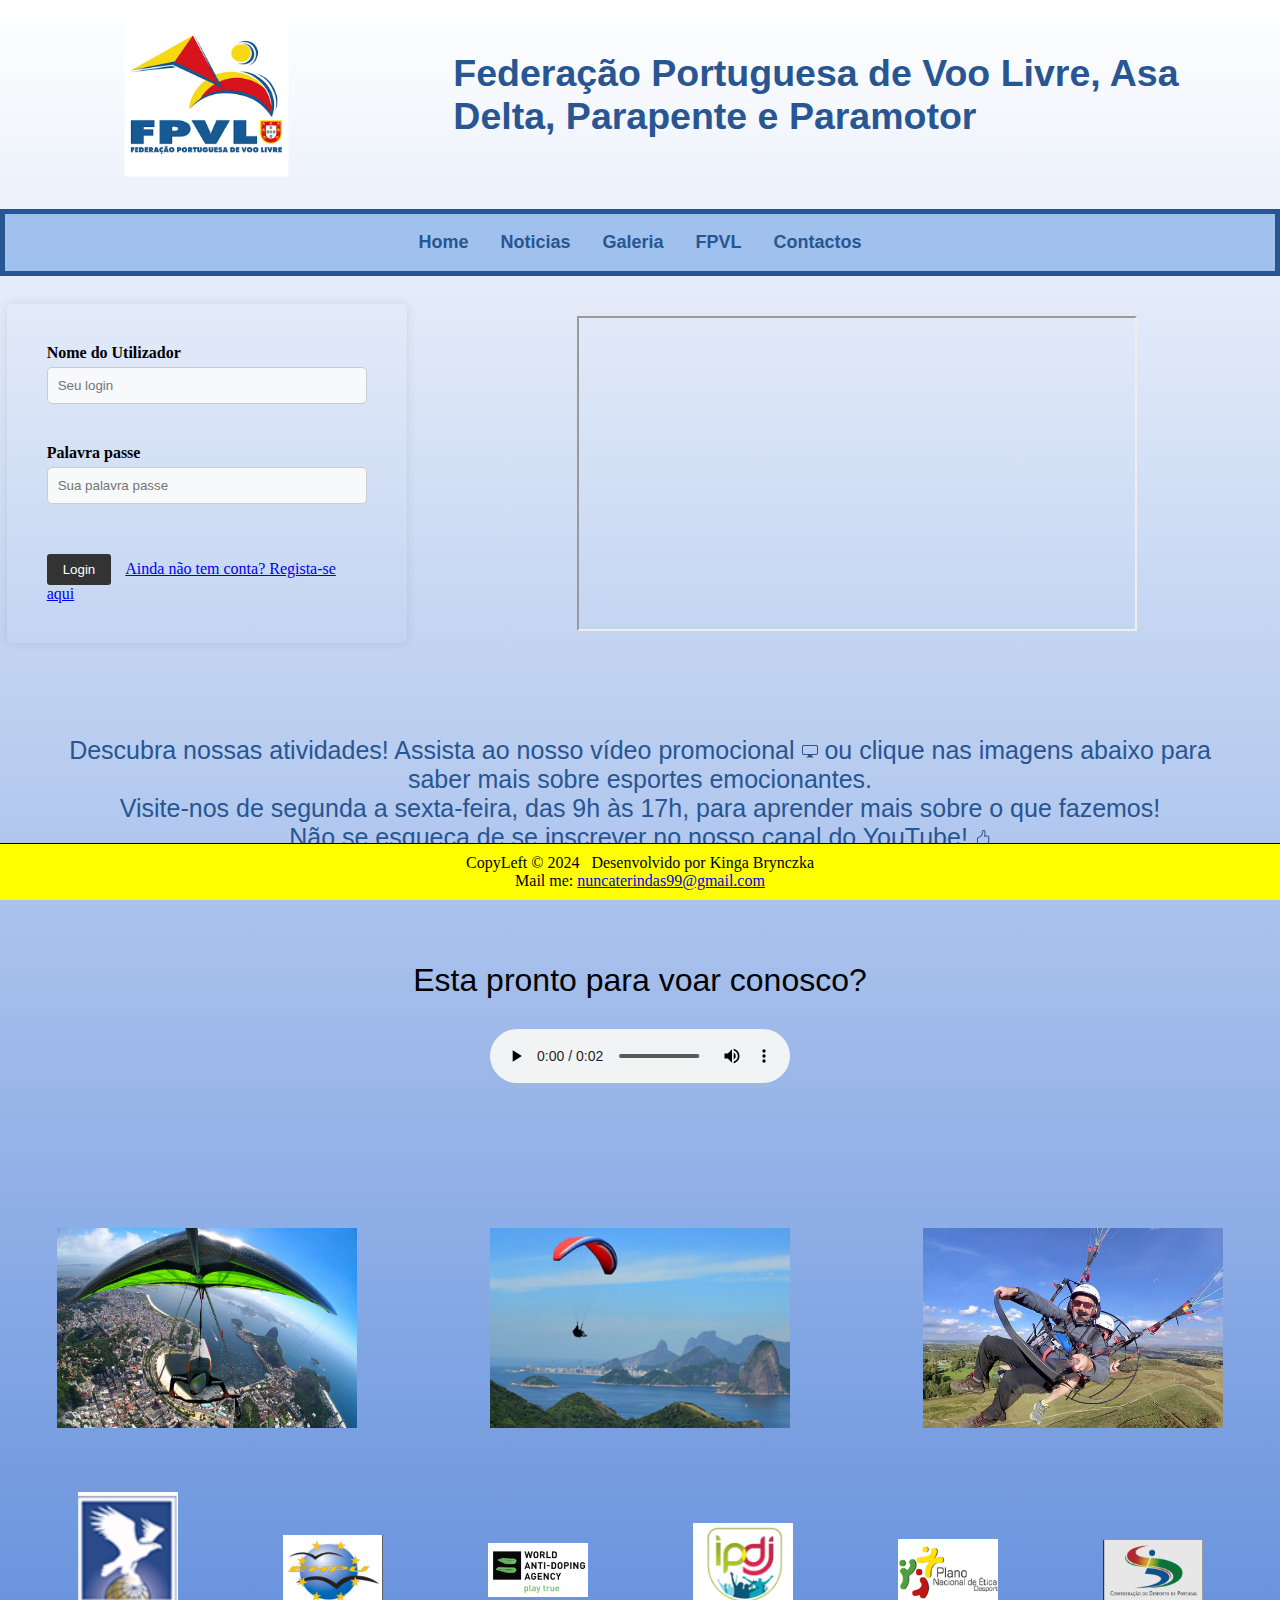
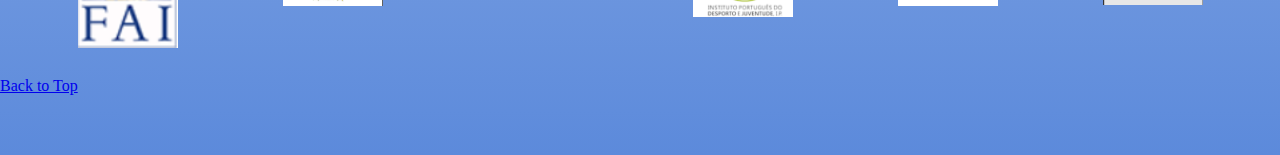
<file: index.html>
<!DOCTYPE html>
<html lang="pt">
<head>
    <meta charset="UTF-8">
    <meta name="description" content="Federação Portuguesa de Voo Livre, Asa Delta, Parapente e Paramotor em Portugal.">
    <meta name="keywords" content="Voo Livre, Asa Delta, Parapente, Paramotor, Portugal, Esportes Aéreos">
    <meta name="author" content="Kinga Brynczka">
    <meta name="viewport" content="width=device-width, initial-scale=1.0">

    <title>Federação Portuguesa de Voo Livre, Asa Delta, Parapente e Paramotor</title>
    <!-- Estilos CSS -->
    <link rel="stylesheet" href="styles.css">
    <!-- Ícone do site -->
    <link rel="icon" href="imgs/favicon.png" sizes="16x16" type="image/x-icon">

        <!-- Meta tags para o Facebook -->
        <meta property="og:title" content="Federação Portuguesa de Voo Livre, Asa Delta, Parapente e Paramotor">
        <meta property="og:type" content="website">
        <meta property="og:url" content="http://www.fpvl.pt/">
        <meta property="og:image" content="https://www.facebook.com/photo/?fbid=131464063270591&set=a.131464059937258">
    
        <!-- Meta tags para o Twitter -->
        <meta name="twitter:title" content="Federação Portuguesa de Voo Livre, Asa Delta, Parapente e Paramotor">
        <meta name="twitter:description" content="Federação Portuguesa de Voo Livre, Asa Delta, Parapente e Paramotor em Portugal.">
        <meta name="twitter:image" content="http://www.fpvl.pt/">
        <meta name="twitter:card" content="summary_large_image">


</head>
<body>
    <div class="grid-container">
        <div class="grid-item logo">
            <img src="imgs/logo_federacao.png" alt="Logo da Federação">
        </div>
        <div class="grid-item titulo">
            <h2>Federação Portuguesa de Voo Livre, Asa Delta, Parapente e Paramotor</h2>
        </div>
        <nav>
            <ul>
                <li><a href="index.html">Home</a></li>
                <li><a href="noticias.html">Noticias</a></li>
                <li><a href="galeria.html">Galeria</a></li>
                <li><a href="fpvl.html">FPVL</a></li>
                <li><a href="contactos.html">Contactos</a></li>
            </ul>
        </nav>

        <div class="login-form">
            <div class="form-group">
                <label for="username">Nome do Utilizador</label>
                <input type="text" id="username" name="username" placeholder="Seu login">
            </div>
            <div class="form-group">
                <label for="password">Palavra passe</label>
                <input type="password" id="password" name="password" placeholder="Sua palavra passe">
            </div>
            <div class="form-group">
                <button type="submit" class="btn">Login</button>
                <a href="registro.html" style="margin-left: 10px" class="register-link">Ainda não tem conta? Regista-se aqui</a>
  
            </div>
        </div>


        <!-- Video in 2 columns -->
        <div class="grid-item iframe-container">
            <iframe width="560" height="315" src="https://www.youtube.com/embed/IuSRbeQ8ZBU?si=Or08dIufXW8g2Y3f" title="YouTube video player" allow="accelerometer; autoplay; clipboard-write; encrypted-media; gyroscope; picture-in-picture; web-share" referrerpolicy="strict-origin-when-cross-origin" allowfullscreen>
                O seu browser nao suporta iFrames!
            </iframe>
        </div>

        <!-- Text in 1 column -->
        <div class="grid-item descricao">
            <p>Descubra nossas atividades! Assista ao nosso vídeo promocional 
                <svg xmlns="http://www.w3.org/2000/svg" width="16" height="16" fill="currentColor" class="bi bi-display" viewBox="0 0 16 16"> 
                    <path d="M0 4s0-2 2-2h12s2 0 2 2v6s0 2-2 2h-4q0 1 .25 1.5H11a.5.5 0 0 1 0 1H5a.5.5 0 0 1 0-1h.75Q6 13 6 12H2s-2 0-2-2zm1.398-.855a.76.76 0 0 0-.254.302A1.5 1.5 0 0 0 1 4.01V10c0 .325.078.502.145.602q.105.156.302.254a1.5 1.5 0 0 0 .538.143L2.01 11H14c.325 0 .502-.078.602-.145a.76.76 0 0 0 .254-.302 1.5 1.5 0 0 0 .143-.538L15 9.99V4c0-.325-.078-.502-.145-.602a.76.76 0 0 0-.302-.254A1.5 1.5 0 0 0 13.99 3H2c-.325 0-.502.078-.602.145"/>
                </svg>
            ou clique nas imagens abaixo para saber mais sobre esportes emocionantes.<br>
            Visite-nos de segunda a sexta-feira, das 9h às 17h, para aprender mais sobre o que fazemos!
            <br>Não se esqueça de se inscrever no nosso canal do YouTube!
            <svg xmlns="http://www.w3.org/2000/svg" width="16" height="16" fill="currentColor" class="bi bi-hand-thumbs-up" viewBox="0 0 16 16">
                <path d="M8.864.046C7.908-.193 7.02.53 6.956 1.466c-.072 1.051-.23 2.016-.428 2.59-.125.36-.479 1.013-1.04 1.639-.557.623-1.282 1.178-2.131 1.41C2.685 7.288 2 7.87 2 8.72v4.001c0 .845.682 1.464 1.448 1.545 1.07.114 1.564.415 2.068.723l.048.03c.272.165.578.348.97.484.397.136.861.217 1.466.217h3.5c.937 0 1.599-.477 1.934-1.064a1.86 1.86 0 0 0 .254-.912c0-.152-.023-.312-.077-.464.201-.263.38-.578.488-.901.11-.33.172-.762.004-1.149.069-.13.12-.269.159-.403.077-.27.113-.568.113-.857 0-.288-.036-.585-.113-.856a2 2 0 0 0-.138-.362 1.9 1.9 0 0 0 .234-1.734c-.206-.592-.682-1.1-1.2-1.272-.847-.282-1.803-.276-2.516-.211a10 10 0 0 0-.443.05 9.4 9.4 0 0 0-.062-4.509A1.38 1.38 0 0 0 9.125.111zM11.5 14.721H8c-.51 0-.863-.069-1.14-.164-.281-.097-.506-.228-.776-.393l-.04-.024c-.555-.339-1.198-.731-2.49-.868-.333-.036-.554-.29-.554-.55V8.72c0-.254.226-.543.62-.65 1.095-.3 1.977-.996 2.614-1.708.635-.71 1.064-1.475 1.238-1.978.243-.7.407-1.768.482-2.85.025-.362.36-.594.667-.518l.262.066c.16.04.258.143.288.255a8.34 8.34 0 0 1-.145 4.725.5.5 0 0 0 .595.644l.003-.001.014-.003.058-.014a9 9 0 0 1 1.036-.157c.663-.06 1.457-.054 2.11.164.175.058.45.3.57.65.107.308.087.67-.266 1.022l-.353.353.353.354c.043.043.105.141.154.315.048.167.075.37.075.581 0 .212-.027.414-.075.582-.05.174-.111.272-.154.315l-.353.353.353.354c.047.047.109.177.005.488a2.2 2.2 0 0 1-.505.805l-.353.353.353.354c.006.005.041.05.041.17a.9.9 0 0 1-.121.416c-.165.288-.503.56-1.066.56z"/>
            </svg>
            </p> 
        </div>

        <div class="pergunta">
            <p>Esta pronto para voar conosco?</p>
        </div>

        <div class="audio-container">
            <audio controls>
                <source src="audio/ronaldo-siu.mp3" type="audio/mpeg">
                Your browser does not support the audio element.
            </audio>
        </div>


        <!-- 3 Images each in its column -->
        <div class="grid-item">
            <a href="asa.html">
                <img src="imgs/asa_delta.png" alt="Imagem 2">
            </a>
        </div>
        <div class="grid-item">
            <a href="asa.html">
                <img src="imgs/parapente.png" alt="Imagem 3">
            </a>
        </div>
        <div class="grid-item">
            <a href="asa.html">
                <img src="imgs/paramotor.png" alt="Imagem 4">
            </a>
        </div>
    </div>



    <div class="logo-container">
        <a href="https://www.fai.org/" target="_blank">
            <img src="imgs/fai-logo.png" alt="Organization 1">
        </a>
        <a href="http://www.ehpu.org/" target="_blank">
            <img src="imgs/EHPU_logo.png" alt="Organization 2">
        </a>
        <a href="https://www.wada-ama.org/en" target="_blank">
            <img src="imgs/WADA_logo.png" alt="Organization 3">
        </a>
        <a href="https://ipdj.gov.pt/" target="_blank">
            <img src="imgs/ipdj-logo.png" alt="Organization 4">
        </a>
        <img src="imgs/PNED_logo.png" alt="Organization 5">
        <img src="imgs/CDP_logo.png" alt="Organization 6">
    </div>

    <a href="#" class="back-to-top">Back to Top</a>


    <footer id="art_footer">
        CopyLeft &copy; 2024 &nbsp; Desenvolvido por Kinga Brynczka <br>
        Mail me: <a href="mailto:nuncaterindas99@gmail.com">nuncaterindas99@gmail.com</a>
    </footer>



</body>
</html>
</file>
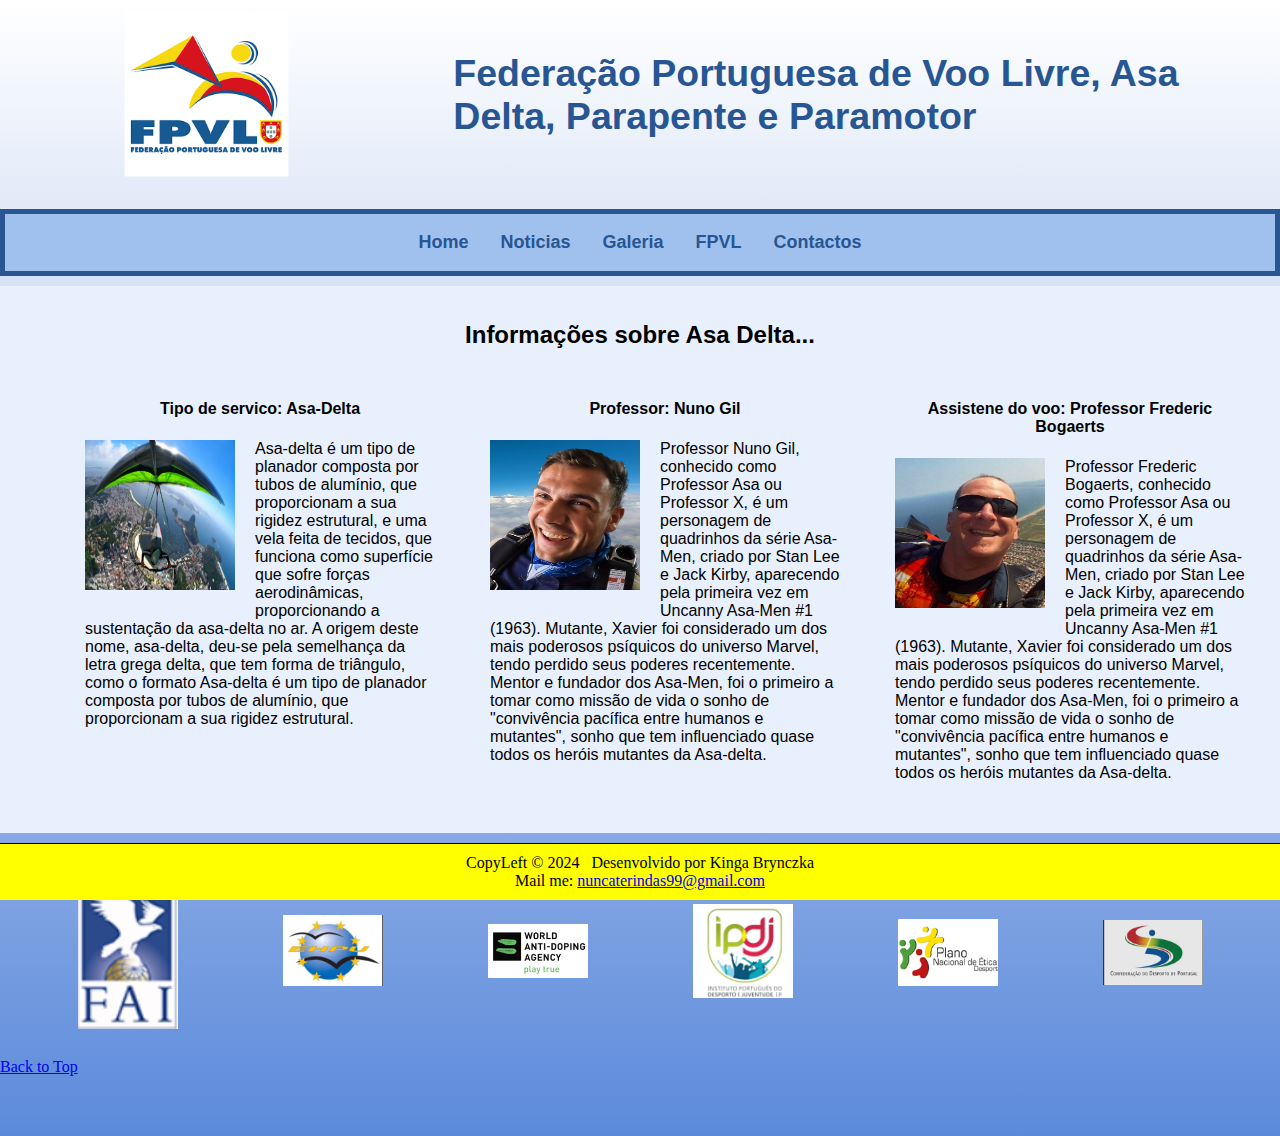
<file: asa.html>
<!DOCTYPE html>
<html lang="pt">
<head>
    <meta charset="UTF-8">
    <meta name="description" content="Federação Portuguesa de Voo Livre, Asa Delta, Parapente e Paramotor em Portugal.">
    <meta name="keywords" content="Voo Livre, Asa Delta, Parapente, Paramotor, Portugal, Esportes Aéreos">
    <meta name="author" content="Kinga Brynczka">
    <meta name="viewport" content="width=device-width, initial-scale=1.0">
    <title>Federação Portuguesa de Voo Livre, Asa Delta, Parapente e Paramotor</title>
    <!-- Estilos CSS -->
    <link rel="stylesheet" href="styles.css">
    <!-- Ícone do site -->
    <link rel="icon" href="imgs/favicon.png" sizes="16x16" type="image/x-icon">

        <!-- Meta tags para o Facebook -->
        <meta property="og:title" content="Federação Portuguesa de Voo Livre, Asa Delta, Parapente e Paramotor">
        <meta property="og:type" content="website">
        <meta property="og:url" content="URL do seu site">
        <meta property="og:image" content="URL da imagem do seu site">
    
        <!-- Meta tags para o Twitter -->
        <meta name="twitter:title" content="Federação Portuguesa de Voo Livre, Asa Delta, Parapente e Paramotor">
        <meta name="twitter:description" content="Federação Portuguesa de Voo Livre, Asa Delta, Parapente e Paramotor em Portugal.">
        <meta name="twitter:image" content="URL da imagem do seu site">
        <meta name="twitter:card" content="summary_large_image">


</head>
<body>
    <div class="grid-container">
        <div class="grid-item logo">
            <img src="imgs/logo_federacao.png" alt="Logo da Federação">
        </div>
        <div class="grid-item titulo">
            <h2>Federação Portuguesa de Voo Livre, Asa Delta, Parapente e Paramotor</h2>
        </div>
        <nav>
            <ul>
                <li><a href="index.html">Home</a></li>
                <li><a href="noticias.html">Noticias</a></li>
                <li><a href="galeria.html">Galeria</a></li>
                <li><a href="fpvl.html">FPVL</a></li>
                <li><a href="contactos.html">Contactos</a></li>
            </ul>
        </nav>
    </div>

    <section class="voo-asa">  
        <div class="asa-container">
            <h2>Informações sobre Asa Delta...</h2>
            <div class="asa-delta-wrapper">
                <div class="informacao-asa">
                    <div class="asa-voo">
                        <h4>Tipo de servico: Asa-Delta</h4>
                        <img src="imgs/asa_delta.png" alt="Imagem 2">
                        <p>Asa-delta é um tipo de planador composta por tubos de alumínio, que proporcionam a sua rigidez estrutural, e uma vela feita de tecidos, que funciona como superfície que sofre forças aerodinâmicas, proporcionando a sustentação da asa-delta no ar. A origem deste nome, asa-delta, deu-se pela semelhança da letra grega delta, que tem forma de triângulo, como o formato Asa-delta é um tipo de planador composta por tubos de alumínio, que proporcionam a sua rigidez estrutural.</p>
                    </div>
                </div>
                <div class="informacao-professor-asa">
                    <div class="asa-voo">
                        <h4>Professor: Nuno Gil</h4>
                        <img src="imgs/asa-professor.png" alt="Imagem 2">
                        <p>Professor Nuno Gil, conhecido como Professor Asa ou Professor X, é um personagem de quadrinhos da série Asa-Men, criado por Stan Lee e Jack Kirby, aparecendo pela primeira vez em Uncanny Asa-Men #1 (1963). Mutante, Xavier foi considerado um dos mais poderosos psíquicos do universo Marvel, tendo perdido seus poderes recentemente. Mentor e fundador dos Asa-Men, foi o primeiro a tomar como missão de vida o sonho de "convivência pacífica entre humanos e mutantes", sonho que tem influenciado quase todos os heróis mutantes da Asa-delta.</p>
                    </div>
                </div>
                <div class="informacao-assistente-asa">
                    <div class="asa-voo">
                        <h4>Assistene do voo: Professor Frederic Bogaerts</h4>
                        <img src="imgs/asa-assistente.png" alt="Imagem 2">
                        <p>Professor Frederic Bogaerts, conhecido como Professor Asa ou Professor X, é um personagem de quadrinhos da série Asa-Men, criado por Stan Lee e Jack Kirby, aparecendo pela primeira vez em Uncanny Asa-Men #1 (1963). Mutante, Xavier foi considerado um dos mais poderosos psíquicos do universo Marvel, tendo perdido seus poderes recentemente. Mentor e fundador dos Asa-Men, foi o primeiro a tomar como missão de vida o sonho de "convivência pacífica entre humanos e mutantes", sonho que tem influenciado quase todos os heróis mutantes da Asa-delta.</p>
                    </div>
               </div>
            </div>
        </div>
    </section>


    <div class="logo-container">
        <a href="https://www.fai.org/" target="_blank">
            <img src="imgs/fai-logo.png" alt="Organization 1">
        </a>
        <a href="http://www.ehpu.org/" target="_blank">
            <img src="imgs/EHPU_logo.png" alt="Organization 2">
        </a>
        <a href="https://www.wada-ama.org/en" target="_blank">
            <img src="imgs/WADA_logo.png" alt="Organization 3">
        </a>
        <a href="https://ipdj.gov.pt/" target="_blank">
            <img src="imgs/ipdj-logo.png" alt="Organization 4">
        </a>
        <img src="imgs/PNED_logo.png" alt="Organization 5">
        <img src="imgs/CDP_logo.png" alt="Organization 6">
    </div>

    <a href="#" class="back-to-top">Back to Top</a>


    <footer id="art_footer">
        CopyLeft &copy; 2024 &nbsp; Desenvolvido por Kinga Brynczka <br>
        Mail me: <a href="mailto:nuncaterindas99@gmail.com">nuncaterindas99@gmail.com</a>
    </footer>



</body>
</html>
</file>
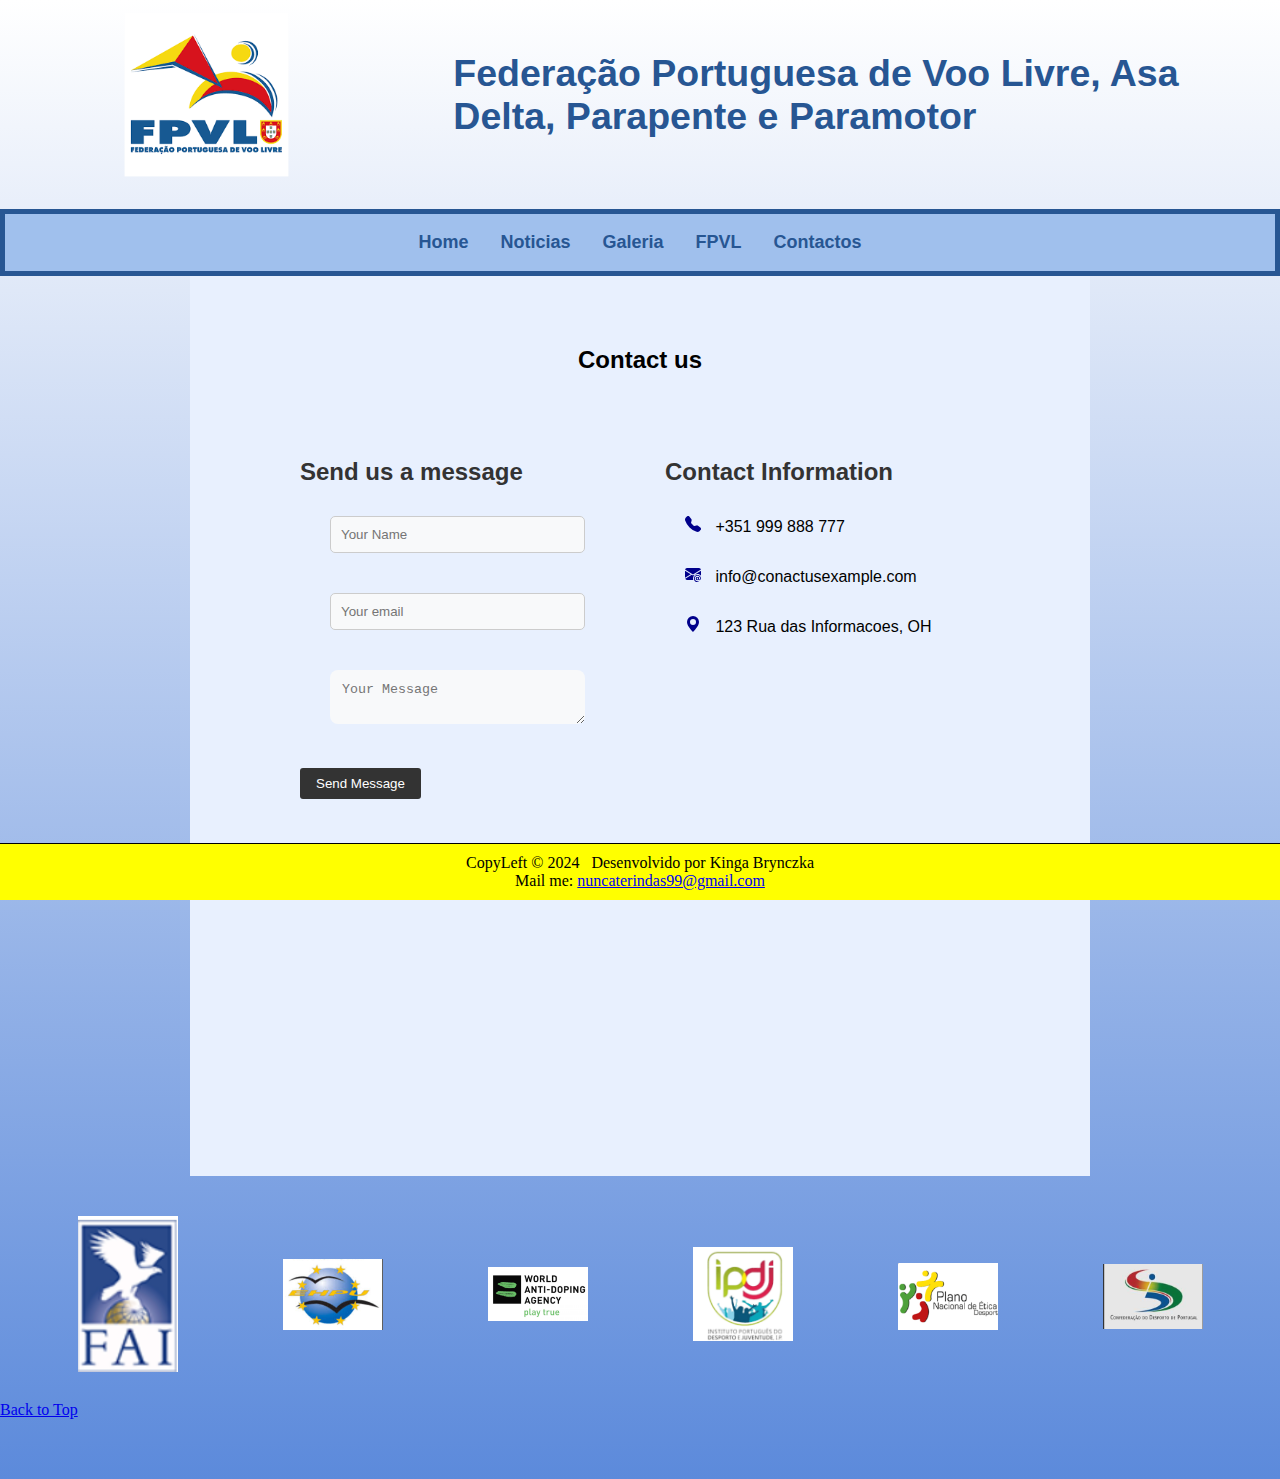
<file: contactos.html>
<!DOCTYPE html>
<html lang="pt">
<head>
    <meta charset="UTF-8">
    <meta name="description" content="Federação Portuguesa de Voo Livre, Asa Delta, Parapente e Paramotor em Portugal.">
    <meta name="keywords" content="Voo Livre, Asa Delta, Parapente, Paramotor, Portugal, Esportes Aéreos">
    <meta name="author" content="Kinga Brynczka">
    <meta name="viewport" content="width=device-width, initial-scale=1.0">

    <title>Federação Portuguesa de Voo Livre, Asa Delta, Parapente e Paramotor</title>
    <!-- Estilos CSS -->
    <link rel="stylesheet" href="styles.css">
    <!-- Ícone do site -->
    <link rel="icon" href="imgs/favicon.png" sizes="16x16" type="image/x-icon">

        <!-- Meta tags para o Facebook -->
        <meta property="og:title" content="Federação Portuguesa de Voo Livre, Asa Delta, Parapente e Paramotor">
        <meta property="og:type" content="website">
        <meta property="og:url" content="http://www.fpvl.pt/">
        <meta property="og:image" content="https://www.facebook.com/photo/?fbid=131464063270591&set=a.131464059937258">
    
        <!-- Meta tags para o Twitter -->
        <meta name="twitter:title" content="Federação Portuguesa de Voo Livre, Asa Delta, Parapente e Paramotor">
        <meta name="twitter:description" content="Federação Portuguesa de Voo Livre, Asa Delta, Parapente e Paramotor em Portugal.">
        <meta name="twitter:image" content="http://www.fpvl.pt/">
        <meta name="twitter:card" content="summary_large_image">


</head>
<body>
    <div class="grid-container">
        <div class="grid-item logo">
            <img src="imgs/logo_federacao.png" alt="Logo da Federação">
        </div>
        <div class="grid-item titulo">
            <h2>Federação Portuguesa de Voo Livre, Asa Delta, Parapente e Paramotor</h2>
        </div>
        <nav>
            <ul>
                <li><a href="index.html">Home</a></li>
                <li><a href="noticias.html">Noticias</a></li>
                <li><a href="galeria.html">Galeria</a></li>
                <li><a href="fpvl.html">FPVL</a></li>
                <li><a href="contactos.html">Contactos</a></li>
            </ul>
        </nav>
    </div>

    <section class="contact">
        <div class="contact_container">
            <h2>Contact us</h2>
            <div class="contact-wrapper">
                <div class="contact-form">
                    <h3>Send us a message</h3>
                    <form>
                        <div class="form-group">
                            <input type="text" name="name" placeholder="Your Name">
                        </div>
                        <div class="form-group">
                            <input type="email" name="email" placeholder="Your email">
                        </div>
                        <div class="form-group">
                            <textarea name="message" placeholder="Your Message"></textarea>
                        </div>
                        <button type="submit">Send Message</button>
                    </form>
                </div>
                <div class="contact-info">
                    <h3>Contact Information</h3>
                    <p><svg xmlns="http://www.w3.org/2000/svg" width="16" height="16" fill="currentColor" class="bi bi-telephone-fill" viewBox="0 0 16 16">
                        <path fill-rule="evenodd" d="M1.885.511a1.745 1.745 0 0 1 2.61.163L6.29 2.98c.329.423.445.974.315 1.494l-.547 2.19a.68.68 0 0 0 .178.643l2.457 2.457a.68.68 0 0 0 .644.178l2.189-.547a1.75 1.75 0 0 1 1.494.315l2.306 1.794c.829.645.905 1.87.163 2.611l-1.034 1.034c-.74.74-1.846 1.065-2.877.702a18.6 18.6 0 0 1-7.01-4.42 18.6 18.6 0 0 1-4.42-7.009c-.362-1.03-.037-2.137.703-2.877z"/>
                      </svg> +351 999 888 777</p>
                    <p><svg xmlns="http://www.w3.org/2000/svg" width="16" height="16" fill="currentColor" class="bi bi-envelope-at-fill" viewBox="0 0 16 16">
                        <path d="M2 2A2 2 0 0 0 .05 3.555L8 8.414l7.95-4.859A2 2 0 0 0 14 2zm-2 9.8V4.698l5.803 3.546zm6.761-2.97-6.57 4.026A2 2 0 0 0 2 14h6.256A4.5 4.5 0 0 1 8 12.5a4.49 4.49 0 0 1 1.606-3.446l-.367-.225L8 9.586zM16 9.671V4.697l-5.803 3.546.338.208A4.5 4.5 0 0 1 12.5 8c1.414 0 2.675.652 3.5 1.671"/>
                        <path d="M15.834 12.244c0 1.168-.577 2.025-1.587 2.025-.503 0-1.002-.228-1.12-.648h-.043c-.118.416-.543.643-1.015.643-.77 0-1.259-.542-1.259-1.434v-.529c0-.844.481-1.4 1.26-1.4.585 0 .87.333.953.63h.03v-.568h.905v2.19c0 .272.18.42.411.42.315 0 .639-.415.639-1.39v-.118c0-1.277-.95-2.326-2.484-2.326h-.04c-1.582 0-2.64 1.067-2.64 2.724v.157c0 1.867 1.237 2.654 2.57 2.654h.045c.507 0 .935-.07 1.18-.18v.731c-.219.1-.643.175-1.237.175h-.044C10.438 16 9 14.82 9 12.646v-.214C9 10.36 10.421 9 12.485 9h.035c2.12 0 3.314 1.43 3.314 3.034zm-4.04.21v.227c0 .586.227.8.581.8.31 0 .564-.17.564-.743v-.367c0-.516-.275-.708-.572-.708-.346 0-.573.245-.573.791"/>
                      </svg> info@conactusexample.com</p>
                    <p><svg xmlns="http://www.w3.org/2000/svg" width="16" height="16" fill="currentColor" class="bi bi-geo-alt-fill" viewBox="0 0 16 16">
                        <path d="M8 16s6-5.686 6-10A6 6 0 0 0 2 6c0 4.314 6 10 6 10m0-7a3 3 0 1 1 0-6 3 3 0 0 1 0 6"/>
                      </svg> 123 Rua das Informacoes, OH</p>
                      <iframe
                        class="google-map"
                        src="https://www.google.com/maps/embed?pb=!1m18!1m12!1m3!1d3153.56764662192!2d-122.41941548468128!3d37.77492927975851!2m3!1f0!2f0!3f0!3m2!1i1024!2i768!4f13.1!3m3!1m2!1s0x8085809c5a7c3b1d%3A0xa47c86e9e88e5c99!2sGolden%20Gate%20Bridge%2C%20San%20Francisco%2C%20CA%2094111%2C%20USA!5e0!3m2!1sen!2sus!4v1633721245415!5m2!1sen!2sus"
                        width="300" 
                        height="300"
                        style="border:0;"
                        allowfullscreen=""
                        loading="lazy">
                  </iframe>
                </div>
            </div>
        </div>
    </section>




    <div class="logo-container">
        <a href="https://www.fai.org/" target="_blank">
            <img src="imgs/fai-logo.png" alt="Organization 1">
        </a>
        <a href="http://www.ehpu.org/" target="_blank">
            <img src="imgs/EHPU_logo.png" alt="Organization 2">
        </a>
        <a href="https://www.wada-ama.org/en" target="_blank">
            <img src="imgs/WADA_logo.png" alt="Organization 3">
        </a>
        <a href="https://ipdj.gov.pt/" target="_blank">
            <img src="imgs/ipdj-logo.png" alt="Organization 4">
        </a>
        <img src="imgs/PNED_logo.png" alt="Organization 5">
        <img src="imgs/CDP_logo.png" alt="Organization 6">
    </div>

    <a href="#" class="back-to-top">Back to Top</a>


    <footer id="art_footer">
        CopyLeft &copy; 2024 &nbsp; Desenvolvido por Kinga Brynczka <br>
        Mail me: <a href="mailto:nuncaterindas99@gmail.com">nuncaterindas99@gmail.com</a>
    </footer>



</body>
</html>
</file>
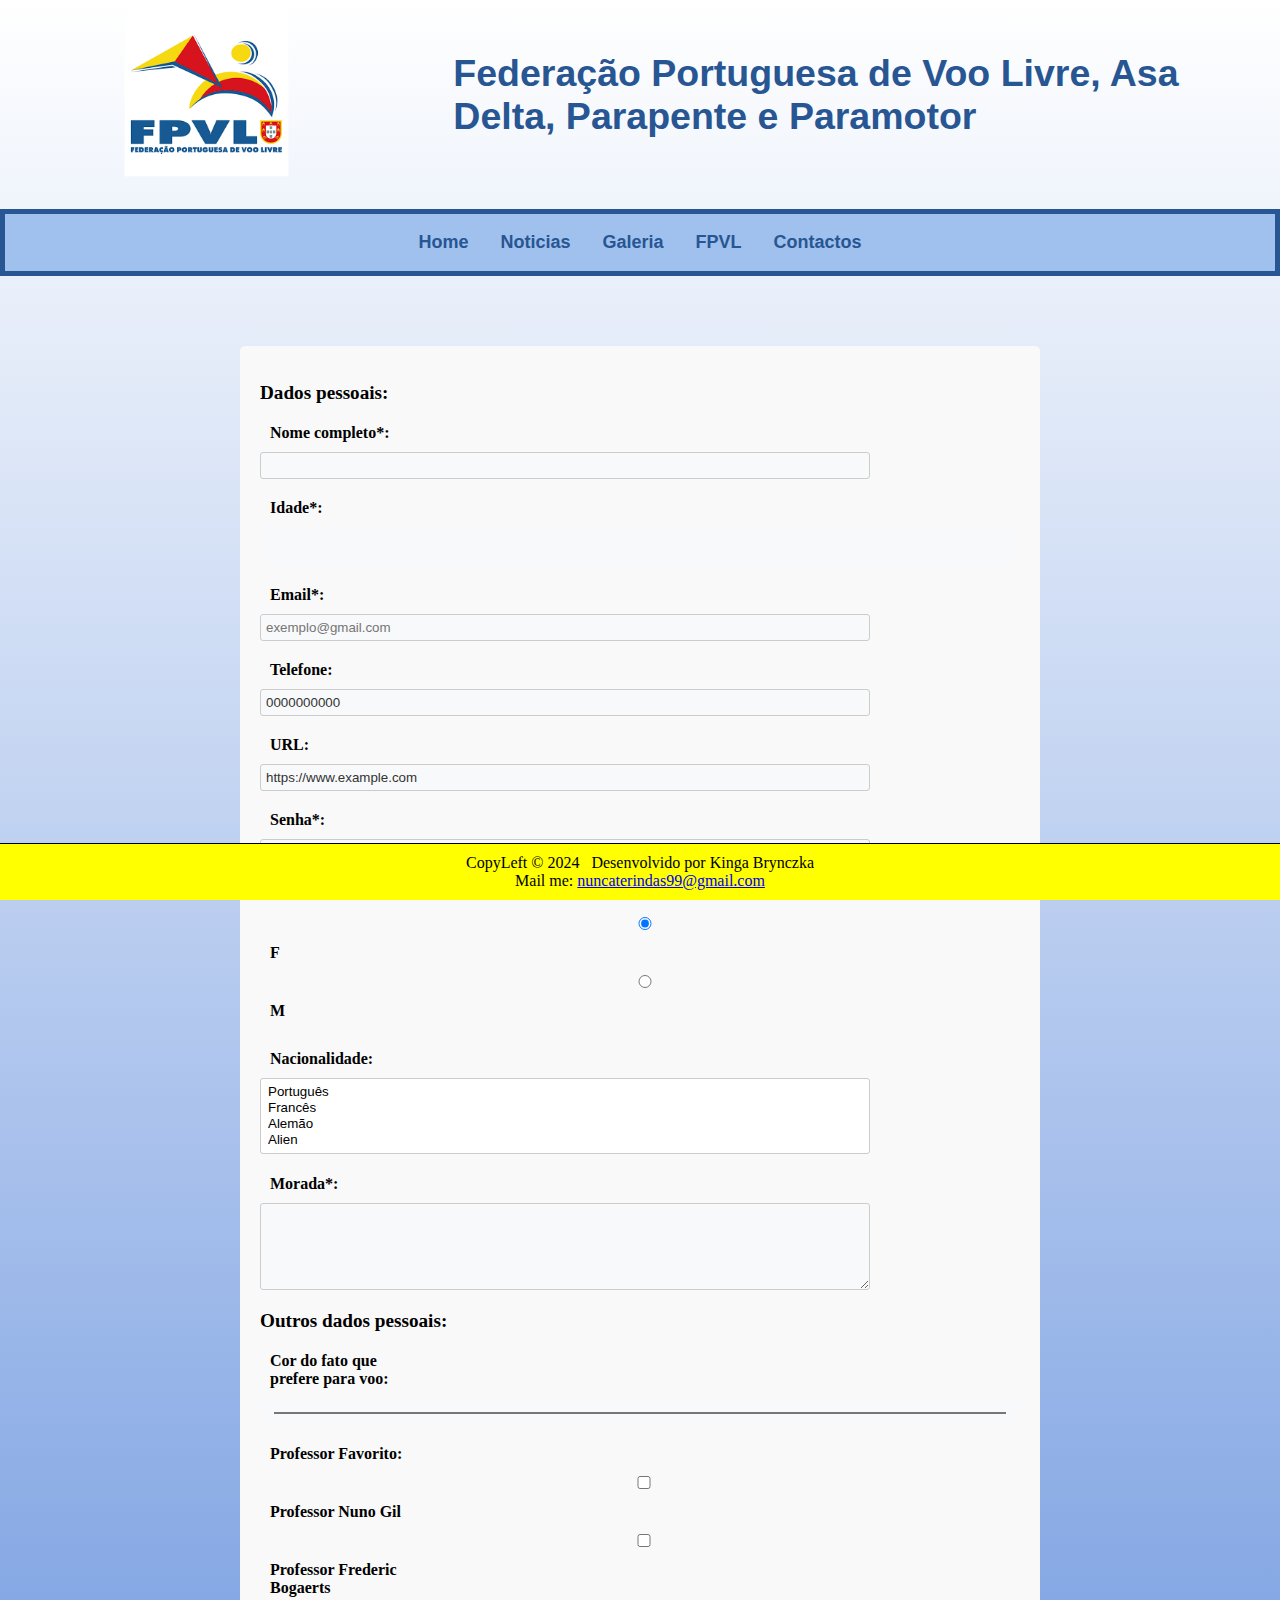
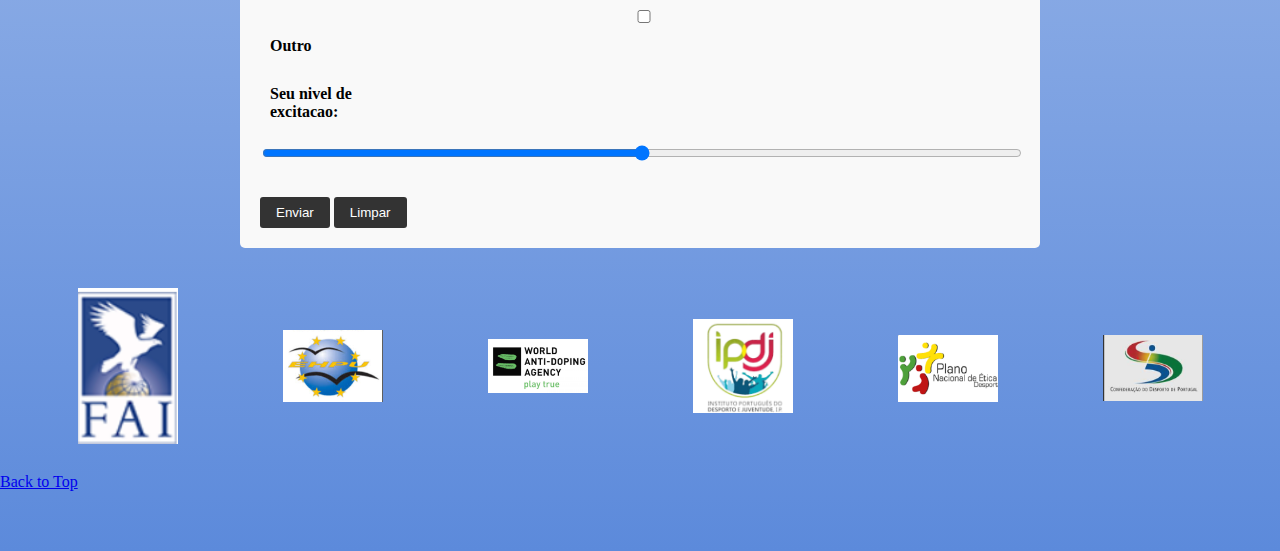
<file: fpvl.html>
<!DOCTYPE html>
<html lang="pt">
<head>
    <meta charset="UTF-8">
    <meta name="description" content="Federação Portuguesa de Voo Livre, Asa Delta, Parapente e Paramotor em Portugal.">
    <meta name="keywords" content="Voo Livre, Asa Delta, Parapente, Paramotor, Portugal, Esportes Aéreos">
    <meta name="author" content="Kinga Brynczka">
    <meta name="viewport" content="width=device-width, initial-scale=1.0">
    <title>Federação Portuguesa de Voo Livre, Asa Delta, Parapente e Paramotor</title>
    <!-- Estilos CSS -->
    <link rel="stylesheet" href="styles.css">
    <!-- Ícone do site -->
    <link rel="icon" href="imgs/favicon.png" sizes="16x16" type="image/x-icon">

    <!-- Meta tags para o Facebook -->
    <meta property="og:title" content="Federação Portuguesa de Voo Livre, Asa Delta, Parapente e Paramotor">
    <meta property="og:type" content="website">
    <meta property="og:url" content="URL do seu site">
    <meta property="og:image" content="URL da imagem do seu site">
    
    <!-- Meta tags para o Twitter -->
    <meta name="twitter:title" content="Federação Portuguesa de Voo Livre, Asa Delta, Parapente e Paramotor">
    <meta name="twitter:description" content="Federação Portuguesa de Voo Livre, Asa Delta, Parapente e Paramotor em Portugal.">
    <meta name="twitter:image" content="URL da imagem do seu site">
    <meta name="twitter:card" content="summary_large_image">
</head>
<body>
    <div class="grid-container">
        <div class="grid-item logo">
            <img src="imgs/logo_federacao.png" alt="Logo da Federação">
        </div>
        <div class="grid-item titulo">
            <h2>Federação Portuguesa de Voo Livre, Asa Delta, Parapente e Paramotor</h2>
        </div>
        <nav>
            <ul>
                <li><a href="index.html">Home</a></li>
                <li><a href="noticias.html">Noticias</a></li>
                <li><a href="galeria.html">Galeria</a></li>
                <li><a href="fpvl.html">FPVL</a></li>
                <li><a href="contactos.html">Contactos</a></li>
            </ul>
        </nav>
        <div class="formulario">
            <h2>Dados pessoais:</h2>
            <div class="linha">
                <label for="nome">Nome completo*:</label>
                <input type="text" id="nome" name="nome" required>
            </div>
            <div class="linha">
                <label for="age">Idade*:</label>
                <input type="number" id="age" name="age" required min="18" max="200">
            </div>
            <div class="linha">
                <label for="email">Email*:</label>
                <input type="email" name="email" id="email" required placeholder="exemplo@gmail.com">
            </div>
            <div class="linha">
                <label for="tel">Telefone:</label>
                <input type="tel" name="tel" id="tel" value="0000000000">
            </div>
            <div class="linha">
                <label for="url">URL:</label>
                <input type="url" name="url" id="url" value="https://www.example.com">
            </div>
            <div class="linha">
                <label for="pass">Senha*:</label>
                <input type="password" name="pass" id="pass" required>
            </div>
            <div class="linha">
                <label>Gênero:</label>
                <input id="genero_f" type="radio" name="genero" value="F" checked>
                <label for="genero_f">F</label>
                <input id="genero_m" type="radio" name="genero" value="M">
                <label for="genero_m">M</label>
            </div>
            <div class="linha">
                <label for="nacionalidade">Nacionalidade:</label>
                <select name="nacionalidade" id="nacionalidade" required multiple>
                    <option value="pt">Português</option>
                    <option value="fr">Francês</option>
                    <option value="de">Alemão</option>
                    <option value="alien">Alien</option>
                </select>
            </div>
            <div class="linha">
                <label for="morada">Morada*:</label>
                <textarea name="morada" id="morada" cols="30" rows="5" required></textarea>
            </div>
            <h2>Outros dados pessoais:</h2>
            <div class="linha">
                <label for="color">Cor do fato que prefere para voo: </label>
                <input type="color" name="color" id="color" value="#FF00EE">
            </div>
            <div class="linha">
                <label>Professor Favorito:</label>
                <input type="checkbox" id="professor_a" name="letras[]" value="Professor Nuno Gil">
                <label for="professor_a">Professor Nuno Gil</label>
                <input type="checkbox" id="professor_b" name="letras[]" value="Professor Frederic Bogaerts">
                <label for="professor_b">Professor Frederic Bogaerts</label>
                <input type="checkbox" id="professor_c" name="letras[]" value="Outro">
                <label for="professor_c">Outro</label>
            </div>
            <div class="linha">
                <label for="tempoestuda">Seu nivel de excitacao:</label>
                <input type="range" name="tempoestuda" id="tempoestuda" min="0" max="24">
            </div>
            <button type="submit">Enviar</button>
            <button type="reset">Limpar</button>
        </div>
    </div>

    <div class="logo-container">
        <a href="https://www.fai.org/" target="_blank">
            <img src="imgs/fai-logo.png" alt="Organization 1">
        </a>
        <a href="http://www.ehpu.org/" target="_blank">
            <img src="imgs/EHPU_logo.png" alt="Organization 2">
        </a>
        <a href="https://www.wada-ama.org/en" target="_blank">
            <img src="imgs/WADA_logo.png" alt="Organization 3">
        </a>
        <a href="https://ipdj.gov.pt/" target="_blank">
            <img src="imgs/ipdj-logo.png" alt="Organization 4">
        </a>
        <img src="imgs/PNED_logo.png" alt="Organization 5">
        <img src="imgs/CDP_logo.png" alt="Organization 6">
    </div>

    <a href="#" class="back-to-top">Back to Top</a>


    <footer id="art_footer">
        CopyLeft &copy; 2024 &nbsp; Desenvolvido por Kinga Brynczka <br>
        Mail me: <a href="mailto:nuncaterindas99@gmail.com">nuncaterindas99@gmail.com</a>
    </footer>


</body>
</html>
</file>
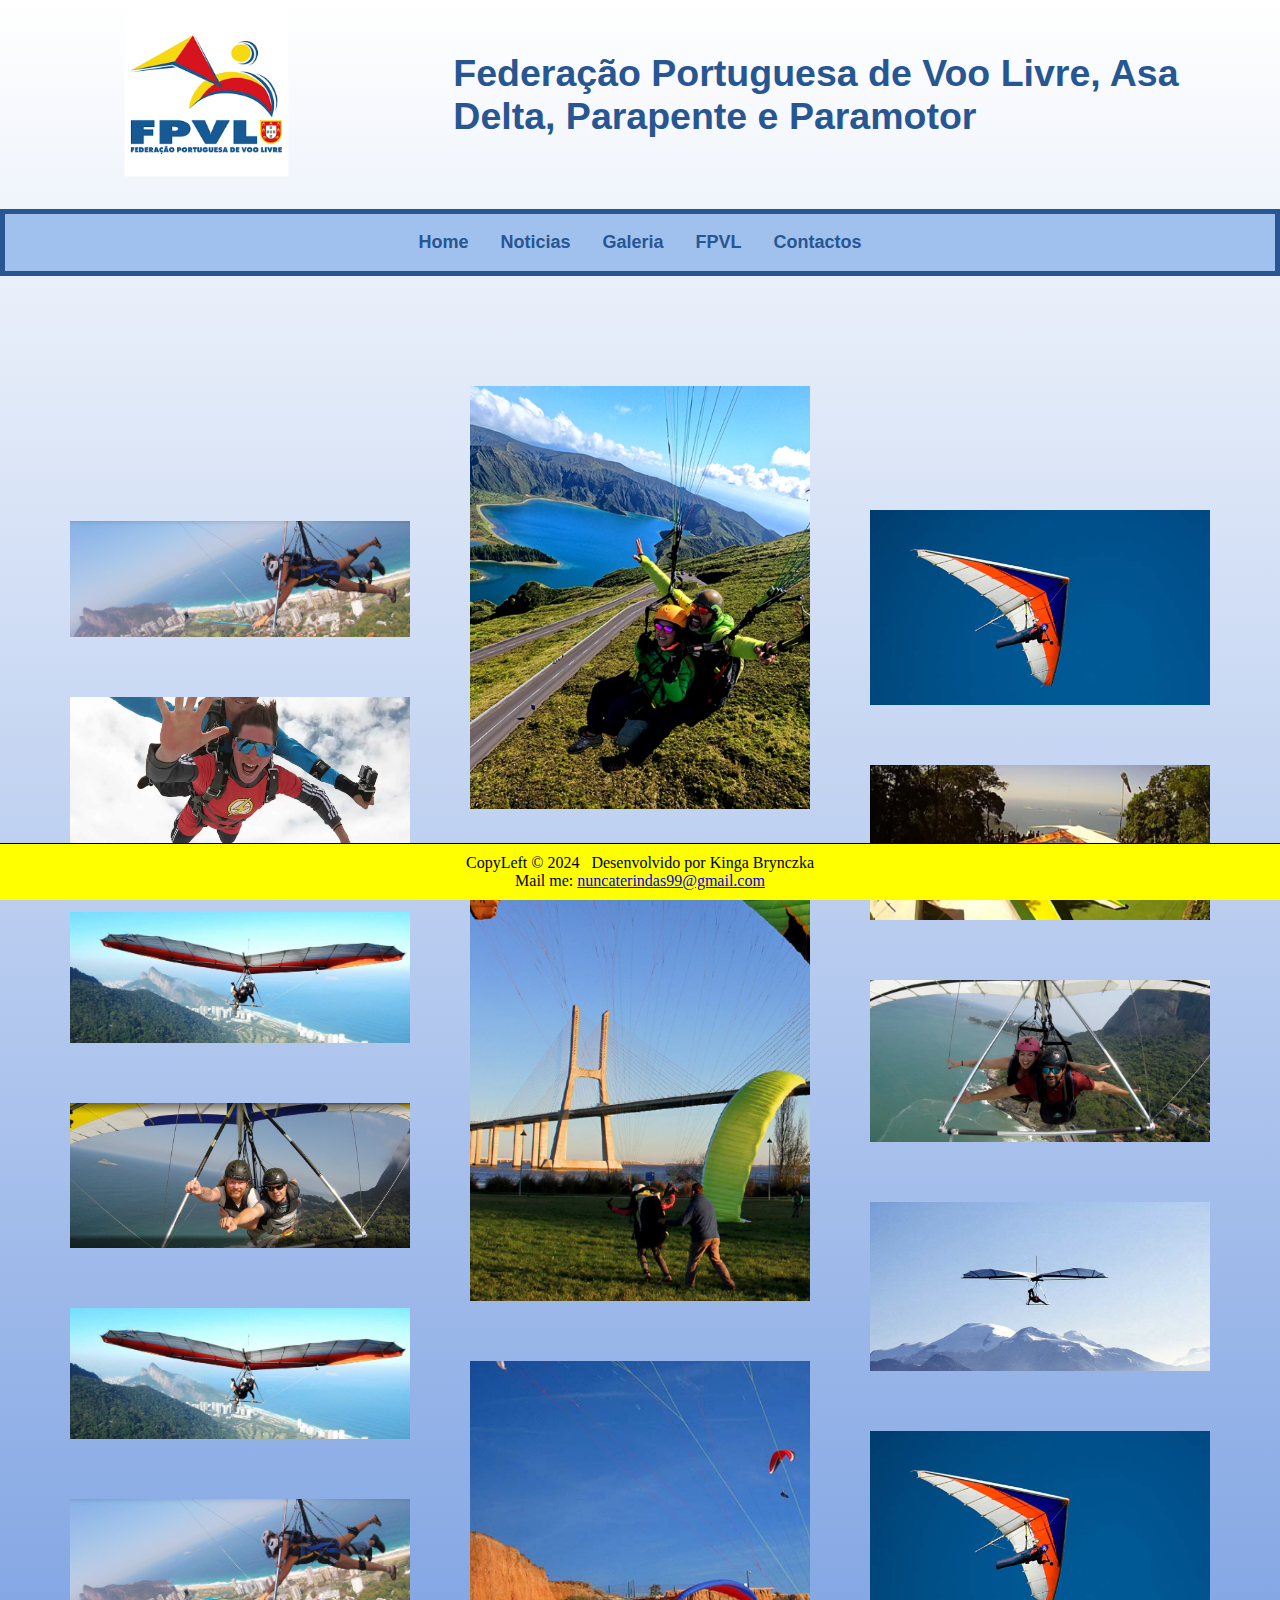
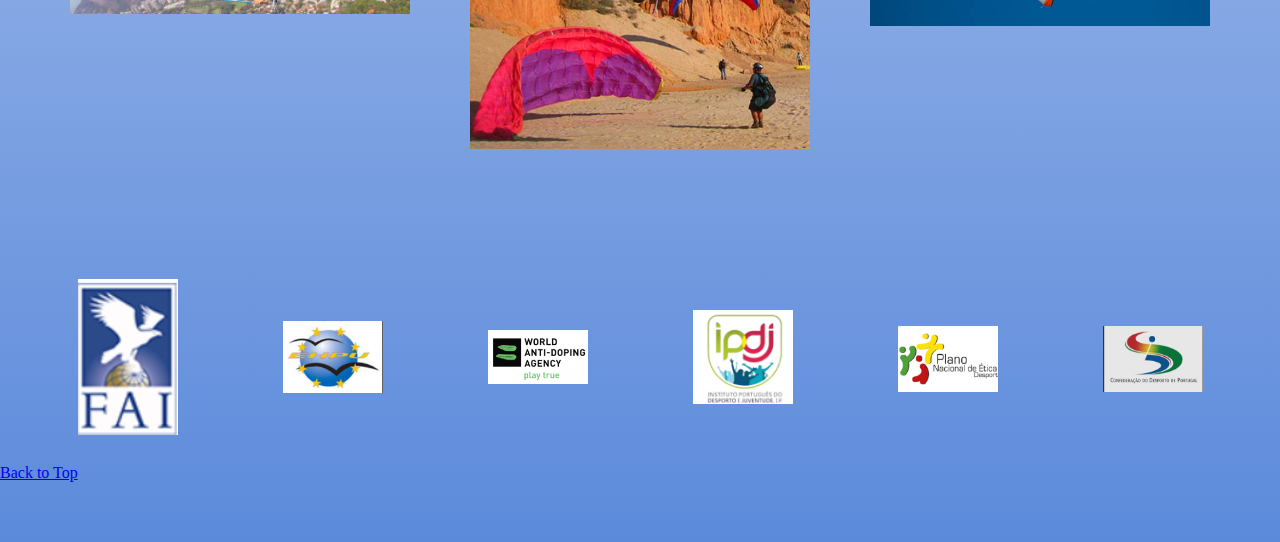
<file: galeria.html>
<!DOCTYPE html>
<html lang="pt">
<head>
    <meta charset="UTF-8">
    <meta name="description" content="Federação Portuguesa de Voo Livre, Asa Delta, Parapente e Paramotor em Portugal.">
    <meta name="keywords" content="Voo Livre, Asa Delta, Parapente, Paramotor, Portugal, Esportes Aéreos">
    <meta name="author" content="Kinga Brynczka">
    <meta name="viewport" content="width=device-width, initial-scale=1.0">
    <title>Federação Portuguesa de Voo Livre, Asa Delta, Parapente e Paramotor</title>
    <!-- Estilos CSS -->
    <link rel="stylesheet" href="styles.css">
    <!-- Ícone do site -->
    <link rel="icon" href="imgs/favicon.png" sizes="16x16" type="image/x-icon">

        <!-- Meta tags para o Facebook -->
        <meta property="og:title" content="Federação Portuguesa de Voo Livre, Asa Delta, Parapente e Paramotor">
        <meta property="og:type" content="website">
        <meta property="og:url" content="URL do seu site">
        <meta property="og:image" content="URL da imagem do seu site">
    
        <!-- Meta tags para o Twitter -->
        <meta name="twitter:title" content="Federação Portuguesa de Voo Livre, Asa Delta, Parapente e Paramotor">
        <meta name="twitter:description" content="Federação Portuguesa de Voo Livre, Asa Delta, Parapente e Paramotor em Portugal.">
        <meta name="twitter:image" content="URL da imagem do seu site">
        <meta name="twitter:card" content="summary_large_image">


</head>
<body>
    <div class="grid-container">
        <div class="grid-item logo">
            <img src="imgs/logo_federacao.png" alt="Logo da Federação">
        </div>
        <div class="grid-item titulo">
            <h2>Federação Portuguesa de Voo Livre, Asa Delta, Parapente e Paramotor</h2>
        </div>
        <nav>
            <ul>
                <li><a href="index.html">Home</a></li>
                <li><a href="noticias.html">Noticias</a></li>
                <li><a href="galeria.html">Galeria</a></li>
                <li><a href="fpvl.html">FPVL</a></li>
                <li><a href="contactos.html">Contactos</a></li>
            </ul>
        </nav>

        <div class="gallery-container">
            <div class="gallery-column-left">
                <img src="imgs/galeria-left1.png" alt="Image 1">
                <div class="image-description1">
                    <p>Uma das nossas clientes satisfeitas, Ana Maria Costa, <br> desfrutou de um voo no ar com o nosso instrutor de Asa Delta, <span class="textogrande">Nuno Gil.</span> 
                        O voo durou 45 minutos e eles conseguiram chegar aos Açores. <br>Belas vistas e até mais rápido do que a TAP. Venham voar connosco!</p>
                </div>
                <img src="imgs/galeria-left2.png" alt="Image 2">
                <img src="imgs/galeria-left3.png" alt="Image 3">
                <img src="imgs/galeria-left4.png" alt="Image 4">
                <img src="imgs/galeria-left5.png" alt="Image 5">
                <img src="imgs/galeria-left6.png" alt="Image 6">
            </div>
            <div class="gallery-column-center">
               
                <img src="imgs/galeria-center2.png" alt="Image 7">
                <img src="imgs/galeria-center3.png" alt="Image 8">
                <img src="imgs/galeria-center4.png" alt="Image 9">
            </div>
            <div class="gallery-column-right">
                <img src="imgs/galeria-right1.png" alt="Image 10">
                <img src="imgs/galeria-right2.png" alt="Image 11">
                <img src="imgs/galeria-right3.png" alt="Image 12">
                <img src="imgs/galeria-right4.png" alt="Image 13">
                <img src="imgs/galeria-right5.png" alt="Image 14">
            </div>
        </div>
    </div>
        


    <div class="logo-container">
        <a href="https://www.fai.org/" target="_blank">
            <img src="imgs/fai-logo.png" alt="Organization 1">
        </a>
        <a href="http://www.ehpu.org/" target="_blank">
            <img src="imgs/EHPU_logo.png" alt="Organization 2">
        </a>
        <a href="https://www.wada-ama.org/en" target="_blank">
            <img src="imgs/WADA_logo.png" alt="Organization 3">
        </a>
        <a href="https://ipdj.gov.pt/" target="_blank">
            <img src="imgs/ipdj-logo.png" alt="Organization 4">
        </a>
        <img src="imgs/PNED_logo.png" alt="Organization 5">
        <img src="imgs/CDP_logo.png" alt="Organization 6">
    </div>

    <a href="#" class="back-to-top">Back to Top</a>


    <footer id="art_footer">
        CopyLeft &copy; 2024 &nbsp; Desenvolvido por Kinga Brynczka <br>
        Mail me: <a href="mailto:nuncaterindas99@gmail.com">nuncaterindas99@gmail.com</a>
    </footer>



</body>
</html>
</file>
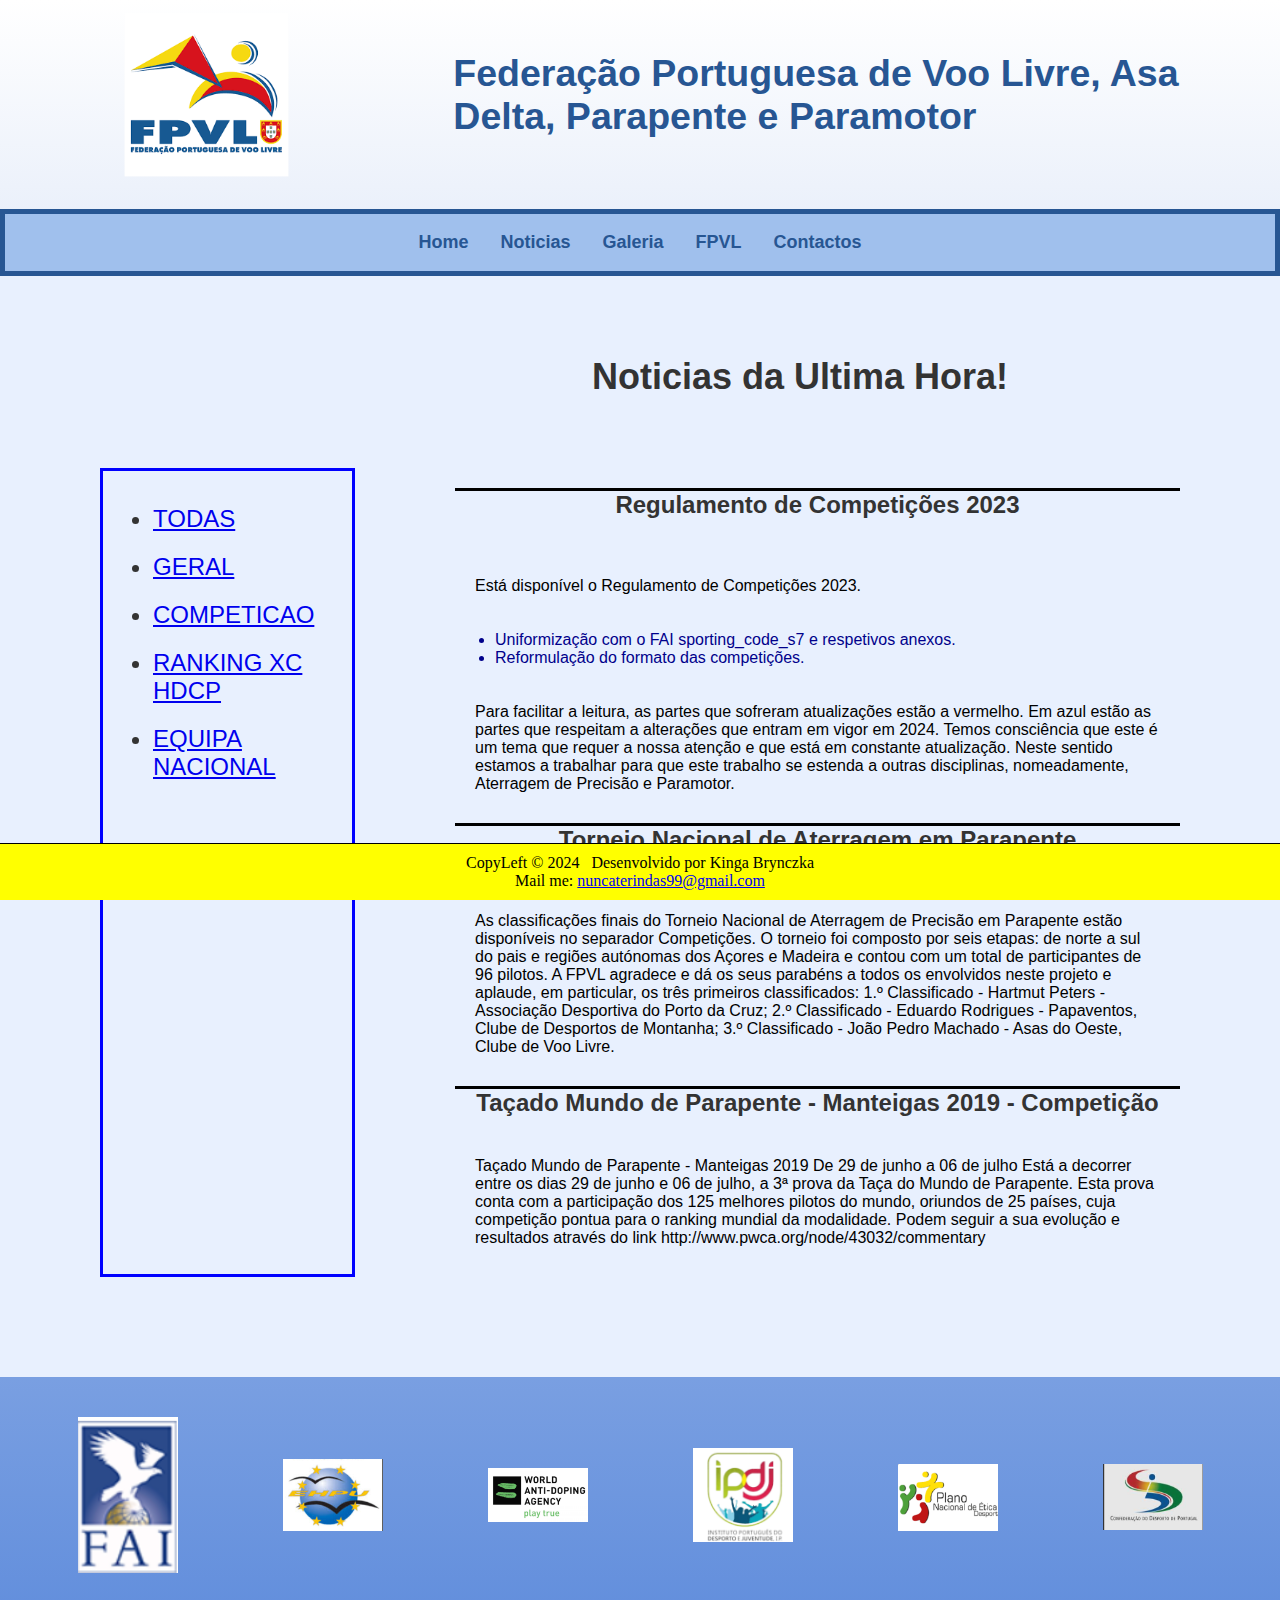
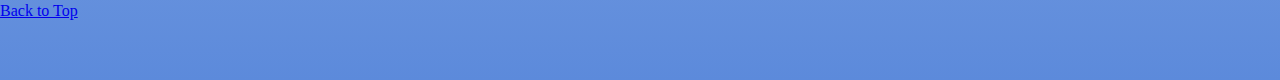
<file: noticias.html>
<!DOCTYPE html>
<html lang="pt">
<head>
    <meta charset="UTF-8">
    <meta name="description" content="Federação Portuguesa de Voo Livre, Asa Delta, Parapente e Paramotor em Portugal.">
    <meta name="keywords" content="Voo Livre, Asa Delta, Parapente, Paramotor, Portugal, Esportes Aéreos">
    <meta name="author" content="Kinga Brynczka">
    <meta name="viewport" content="width=device-width, initial-scale=1.0">
    <title>Federação Portuguesa de Voo Livre, Asa Delta, Parapente e Paramotor</title>
    <!-- Estilos CSS -->
    <link rel="stylesheet" href="styles.css">
    <!-- Ícone do site -->
    <link rel="icon" href="imgs/favicon.png" sizes="16x16" type="image/x-icon">

        <!-- Meta tags para o Facebook -->
        <meta property="og:title" content="Federação Portuguesa de Voo Livre, Asa Delta, Parapente e Paramotor">
        <meta property="og:type" content="website">
        <meta property="og:url" content="URL do seu site">
        <meta property="og:image" content="URL da imagem do seu site">
    
        <!-- Meta tags para o Twitter -->
        <meta name="twitter:title" content="Federação Portuguesa de Voo Livre, Asa Delta, Parapente e Paramotor">
        <meta name="twitter:description" content="Federação Portuguesa de Voo Livre, Asa Delta, Parapente e Paramotor em Portugal.">
        <meta name="twitter:image" content="URL da imagem do seu site">
        <meta name="twitter:card" content="summary_large_image">


</head>
<body>
    <div class="grid-container">
        <div class="grid-item logo">
            <img src="imgs/logo_federacao.png" alt="Logo da Federação">
        </div>
        <div class="grid-item titulo">
            <h2>Federação Portuguesa de Voo Livre, Asa Delta, Parapente e Paramotor</h2>
        </div>
        <nav>
            <ul>
                <li><a href="index.html">Home</a></li>
                <li><a href="noticias.html">Noticias</a></li>
                <li><a href="galeria.html">Galeria</a></li>
                <li><a href="fpvl.html">FPVL</a></li>
                <li><a href="contactos.html">Contactos</a></li>
            </ul>
        </nav>
    </div>

    <section class="noticia">
        <div class="noticia-container">
            <h2>Noticias da Ultima Hora!</h2>
            <div class="noticia-wrapper">
                <div class="noticia-menu-items">
                    <ul>
                        <li><a href="#">TODAS</a></li>
                        <li><a href="#">GERAL</a></li>
                        <li><a href="#">COMPETICAO</a></li>
                        <li><a href="#">RANKING XC HDCP</a></li>
                        <li><a href="#">EQUIPA NACIONAL</a></li>
                    </ul>
                </div>
                <div class="noticia-info">
                    <h3>Regulamento de Competições 2023</h3><br>
                    <p>Está disponível o Regulamento de Competições 2023.</p>
                    <ul>
                        <li>Uniformização com o FAI sporting_code_s7 e respetivos anexos.</li>
                        <li>Reformulação do formato das competições.</li>
                    </ul>
                    <p>Para facilitar a leitura, as partes que sofreram atualizações estão a vermelho.
                    Em azul estão as partes que respeitam a alterações que entram em vigor em 2024.
                    Temos consciência que este é um tema que requer a nossa atenção e que está em constante atualização.
                    Neste sentido estamos a trabalhar para que este trabalho se estenda a outras disciplinas, nomeadamente, Aterragem de Precisão e Paramotor.</p>
                
                    <h3>Torneio Nacional de Aterragem em Parapente</h3>
                    <br>
                    <p>As classificações finais do Torneio Nacional de Aterragem de Precisão em Parapente estão disponíveis no separador Competições.
        
                        O torneio foi composto por seis etapas: de norte a sul do pais e regiões autónomas dos Açores e Madeira e contou com um total de participantes de 96 pilotos.
                        
                        A FPVL agradece e dá os seus parabéns a todos os envolvidos neste projeto e aplaude, em particular, os três primeiros classificados:
                        
                        1.º Classificado - Hartmut Peters - Associação Desportiva do Porto da Cruz;
                        
                        2.º Classificado - Eduardo Rodrigues - Papaventos, Clube de Desportos de Montanha;
                        
                        3.º Classificado - João Pedro Machado - Asas do Oeste, Clube de Voo Livre.</p>
                
                    <h3>Taçado Mundo de Parapente - Manteigas 2019 - Competição</h3>
                    <p>Taçado Mundo de Parapente - Manteigas 2019
                        De 29 de junho a 06 de julho
                        
                        
                        Está a decorrer entre os dias 29 de junho e 06 de julho, a 3ª prova da Taça do Mundo de Parapente. Esta prova conta com a participação dos 125 melhores pilotos do mundo, oriundos de 25 países, cuja competição pontua para o ranking mundial da modalidade.
                        
                        Podem seguir a sua evolução e resultados através do link http://www.pwca.org/node/43032/commentary</p>
                </div>
            </div>
        </div>
    </section>


        

    <div class="logo-container">
        <a href="https://www.fai.org/" target="_blank">
            <img src="imgs/fai-logo.png" alt="Organization 1">
        </a>
        <a href="http://www.ehpu.org/" target="_blank">
            <img src="imgs/EHPU_logo.png" alt="Organization 2">
        </a>
        <a href="https://www.wada-ama.org/en" target="_blank">
            <img src="imgs/WADA_logo.png" alt="Organization 3">
        </a>
        <a href="https://ipdj.gov.pt/" target="_blank">
            <img src="imgs/ipdj-logo.png" alt="Organization 4">
        </a>
        <img src="imgs/PNED_logo.png" alt="Organization 5">
        <img src="imgs/CDP_logo.png" alt="Organization 6">
    </div>

    <a href="#" class="back-to-top">Back to Top</a>


    <footer id="art_footer">
        CopyLeft &copy; 2024 &nbsp; Desenvolvido por Kinga Brynczka <br>
        Mail me: <a href="mailto:nuncaterindas99@gmail.com">nuncaterindas99@gmail.com</a>
    </footer>



</body>
</html>
</file>
<file: styles.css>
* {
    box-sizing: border-box;
}


body {
    position: relative;
    padding-bottom: 60px;
    margin: 0;
    background: linear-gradient(to bottom, white, rgb(92, 138, 219));
    height: auto;
    width: auto;
}
.grid-container {
    display: grid;
    grid-template-columns: repeat(3, 1fr);
    grid-gap: 20px;
    align-items: center;
}

.grid-item {
    padding: 20px;
    display: flex;
    align-items: center;
    justify-content: center;
    align-items: center;
    position: relative;
}

.grid-item img {
    width: 300px;
    height: 200px;
    max-width: 100%; 
    object-fit: cover;
    cursor: pointer; 
    transition: transform 0.3s ease;
}

.grid-item:hover img {
    transform: scale(1.1);
}

.logo {
    grid-row: span 2;
    grid-column: span 1; 
    display: flex;
    justify-content: center;
    align-items: center;
    
}

.logo img {
    max-width: 40%; 
    height: auto;
}

.titulo {
    grid-row: 1 / span 2;
    grid-column: 2 / span 2; 
    display: flex;
    justify-content: center;
    align-items: center; 
    font-family: "Sans Serif", sans-serif;
    font-size: 25px;
    font-weight: bolder;
    color: rgb(39, 86, 147);
}


nav {
    grid-row: 3; 
    grid-column: 1 / span 3; 
    display: flex;
    width: 100%;
    justify-content: center;
    padding: 0;
    background-color: rgb(160, 192, 237);
    text-align: center;
    border-color:  rgb(39, 86, 147);
    border-top: 5px solid rgb(39, 86, 147);
    border-bottom:5px solid rgb(39, 86, 147);
    border-left: 5px solid rgb(39, 86, 147);
    border-right: 5px solid rgb(39, 86, 147);                
}
nav ul {
    list-style: none;
    margin: 0;
    padding: 0;
    display: flex;
    flex-wrap: wrap; 
    margin-top: 10px;
    margin-bottom: 10px;
}

@media (max-width: 768px) {
    nav ul {
        flex-direction: column; 
        align-items: center; 
    }
}


nav li,
nav li a {
    padding: 8px;
    font-family: "Sans Serif", sans-serif;
    font-size: 18px;
    font-weight: bolder;
    color: rgb(39, 86, 147);
    text-decoration: none;
}

a:visited{
    font-family: Arial;
    color: red;
    text-decoration: none;
}
a:hover{
    background-color: rgb(216, 216, 35);
}

.iframe-container {
    grid-column: 2 / span 2;
    display: flex;
    justify-content: center;
    transition:transform 0.3s ease; 
    max-width: 100%;
    height: auto;
}

.iframe-container iframe:hover {
    transform: scale(1.2); 
}

.grid-item:hover a::after {
    content: "Clica a imagem para saber mais";
    position: absolute;
    top: 50%;
    left: 50%;
    transform: translate(-50%, -50%);
    background-color: rgba(0, 0, 0, 0.5);
    color: white;
    padding: 10px;
    text-align: center;
    font-size: 16px;
    font-weight: bold;
    z-index: 1;
    cursor: auto; 
}

.descricao {
    grid-column: 1 / span 3;
    display: flex;
    justify-content: center;
    text-align: center;
    margin: 20px;
    font-family: Arial, sans-serif;
    font-size: 25px;
    color: rgb(39, 86, 147);
}

.logo-container {
    display: flex;
    padding: 20px;
    margin: 5px;
    grid-column: 1 / span 3;
    justify-content: space-around; 
    align-items: center;
    margin-top: 20px; 
}

.logo-container img {
    width: 100px;
    max-width: 100%; 
    height: auto;
    flex-wrap: wrap;
}

@media (max-width: 768px) {
    .logo-container {
        flex-wrap: wrap; 
        justify-content: center; 
    }
}

footer#art_footer {
    position: fixed;
    bottom: 0;
    width: 100%;
    background-color: yellow;
    text-align: center;
    padding: 10px;
    border-top: 1px solid black;
}

.login-form {
    padding: 20px;
    border-radius: 5px;
    box-shadow: 0 0 10px rgba(0, 0, 0, 0.1);
    width: 400px;
    padding: 10px;
    margin: auto; 
}
.form-group {
    margin: 20px;
    padding: 10px;
}
.form-group label {
    max-width: 400px;
    display: flex;
    font-weight: bold;
    margin-bottom: 5px;
}
.form-group input {
    max-width: 400px;
    display: flex;
    padding: 10px;
    border: 1px solid #ccc;
    border-radius: 5px;
}
.form-group input:focus {
    outline: none;
    border-color: #007bff;
}

.btn {
    background-color: #007bff;
    color: #fff;
    border: none;
    border-radius: 5px;
    padding: 10px 20px;
    cursor: pointer;
    transition: background-color 0.3s ease;
}
.btn:hover {
    background-color: #0056b3;
}

.pergunta {
    font-family: "Sans Serif", sans-serif;
    font-size: xx-large;
    grid-column: 1 / span 3;
    display: flex;
    justify-content: center;
    align-items: center;
    padding: 5px;
    margin-top: 20px;
    animation: colorChange 3s infinite; 
}

.pergunta p {
    margin: 0;
}

@keyframes colorChange {
    0% {
        color: red;
    }
    33.3% {
        color: yellow; 
    }
    66.6% {
        color: blue; 
    }
    100% {
        color: red; 
    }
}

.audio-container {
    grid-column: 1 / span 3;
    display: flex;
    justify-content: center;
    align-items: center;
    padding: 5px;
    margin-top: 0;
    margin-bottom: 100px;
}

audio {
    width: 300px; 
}

/* -------------GALLERIA----------------*/

.gallery-container {
    display: flex;
    justify-content: center;
    align-items: center;
    margin: 20px;
    padding: 20px;
    grid-column: 1 / span 3;
    position: relative;
}

.gallery-column-left , 
.gallery-column-center , 
.gallery-column-right {
    padding: 20px;
    display: flex;
    flex-direction: column;
    align-items: center;

    align-items: center;

}

.gallery-column-left img , 
.gallery-column-center img , 
.gallery-column-right img {
    width: 400px;
    max-width: 100%;
    height: auto;
    max-width: 100%;
    object-fit: cover;
    cursor: pointer;
    margin: 20px;
    padding: 10px;
}
    
    @media (max-width: 768px) {
        .gallery-container {
            flex-direction: column; 
        }
        .gallery-column-left,
        .gallery-column-center,
        .gallery-column-right {
            margin-bottom: 20px; 
        }
    }



    .textogrande {
        font-size: larger;
        font-weight: bold;
        color: green;
    }
    
    .image-description1 {
        display: none;
        position: absolute;
        bottom: 0;
        left: 50%;
        transform: translateX(-50%);
        background-color: rgba(0, 0, 0, 0.7);
        color: white;
        padding: 5px 10px;
        border-radius: 5px;
    }
    
    .gallery-column-left a:hover + .image-description1 {
        display: block;
    }

    .gallery-column-left:hover img {
        transform: rotate(20deg);
    }

    .gallery-column-center:hover img {
        transform: scale(1.1);
    }

    .gallery-column-right:hover img {
        transform: skewX(20deg);
    }


    /*NOTICIAS*/
.noticia{
    margin: 0 auto;
    box-sizing: border-box;
    font-family: sans-serif;
    min-height: 100vh;
    background-color: #e8f0fe;
    padding: 50px;
    max-width: 1500px;
}
.noticia-container h2 {
    font-size: 36px;
    margin-bottom: 40px;
    margin-left: 320px;
    color: #333;
    text-align: center;
}


.noticia-wrapper {
    display: grid;
    grid-template-columns: 25% 75%;
    gap: 10px;
    padding: 20px;
    margin: 20px;
    grid-gap: 10px;
}
.noticia-menu-items {
    text-align: left;
    margin: 10px;
    padding: 10px;
    float: right;
    border-width: 3px;
    border-style: solid; 
    border-color: blue; 
}
.noticia-menu-items ul {
    font-size: 24px;
    margin-bottom: 20px;
    color: #333;
}
.noticia-menu-items ul li{
    margin-bottom: 20px;
}
.noticia-info{
    margin: 10px;
    padding: 10px;
    text-align: left;
    display: flex;
    flex-direction: column;
    margin-left: 70px;
}
.noticia-info h3{
    font-size: 24px;
    margin-bottom: 20px;
    color: #333;
    text-align: center;
    border-top: 3px solid black;
    margin-top: 10px;
}
.noticia-info p{
    margin: 10px;
    padding: 10px;
    text-align: left;
}
.noticia-info ul li{
    color:darkblue;
    margin-right: 10px;
    text-align: left;
}
@media screen and (max-width: 768px) {
    .noticia-wrapper{
        grid-template-columns: 1fr;
    }
}


/*FORMULARIO*/
.formulario {
    margin: auto;
    margin-top: 50px;
    padding: 20px;
    background-color: #f9f9f9;
    border-radius: 5px;
    grid-column: 1 / span 3;
    width: 800px;
    align-items: center;
    justify-content: center;
}

.formulario h2 {
    margin-bottom: 10px;
    font-size: 1.2em;
}

.linha {
    margin-bottom: 10px;
}

.linha label {
    display: inline-block;
    width: 150px;
    font-weight: bold;
    margin: 5px;
    padding: 5px;
}

.linha input[type="text"],
.linha input[type="email"],
.linha input[type="tel"],
.linha input[type="url"],
.linha input[type="password"],
.linha select,
.linha textarea {
    width: calc(100% - 150px);
    padding: 5px;
    border-radius: 3px;
    border: 1px solid #ccc;
}

.linha input[type="radio"],
.linha input[type="checkbox"] {
    margin-right: 5px;
}

button[type="submit"],
button[type="reset"] {
    margin-top: 10px;
    padding: 8px 16px;
    border: none;
    border-radius: 3px;
    background-color: #333;
    color: #fff;
    cursor: pointer;
}

button[type="submit"]:hover,
button[type="reset"]:hover {
    background-color: #555;
}

/* CONTACT US */
.contact {
    margin: 0 auto;
    box-sizing: border-box;
    font-family: sans-serif;
    min-height: 100vh;
    background-color: #e8f0fe;
    padding: 50px;
    text-align: center;
    max-width: 900px;
}

.container h2 {
    font-size: 36px;
    margin-bottom: 40px;
    color: #333;
}

.contact-wrapper {
    display: grid;
    grid-template-columns: repeat(2, 1fr);
    padding: 20px;
    margin: 20px;
    grid-gap: 10px;
}
.contact-form {
    text-align: left;
    margin: 10px;
    padding: 10px;
}
.contact-form h3 {
    font-size: 24px;
    margin-bottom: 20px;
    color: #333;
}
.form-group{
    margin-bottom: 20px;
}
input, textarea {
    width: 100%;
    padding: 12px;
    border-radius: 8px;
    border: none;
    background-color: #f8f9fa;
    color: #333;
}
input:focus,
textarea:focus{
    outline: none;
    box-shadow: 0 0 8px red;
}
.contact-info{
    margin: 10px;
    padding: 10px;
    text-align: left;
}
.contact-info h3{
    font-size: 24px;
    margin-bottom: 20px;
    color: #333;
}
.contact-info p{
    margin: 10px;
    padding: 10px;
}
.contact-info p svg{
    color:darkblue;
    margin-right: 10px;
}
.google-map {
    border: 1px solid blue;
}

@media screen and (max-width: 768px) {
    .container{
        padding: 20px;
    }
    .contact-wrapper{
        grid-template-columns: 1fr;
    }
}


/*******ASA.HTML*******/

.asa-voo img {
    width: 150px;
    height: 150px;
    float: left;
    display: block;
    margin-right: 20px;
    margin-bottom: 20px;
    transition: all 2s cubic-bezier(0.25, 0.1, 0.25, 1);
           
}
.asa-voo img:hover {
    width: 200px;
    height: 200px; 
}
.voo-asa {
    margin: 10px auto;
    padding: 10px;
    box-sizing: border-box;
    font-family: sans-serif;
    min-height: 50vh;
    background-color: #e8f0fe;
    padding: 15px;
    text-align: left;
    max-width: 1400px;
}
.asa-voo {
    margin-left: 50px;
}

.voo-asa h2,
.asa-voo h4 {
    text-align: center;
}

.asa-delta-wrapper {
    display: grid;
    grid-template-columns: repeat(3, 1fr);
    padding: 10px;
    margin: 10px;
    grid-gap: 5px;
}



/* Responsive Grid */
@media screen and (max-width: 768px) {
    .asa-delta-wrapper {
        grid-template-columns: 1fr;
        padding: 10px;
    }

    .asa-voo img {
        width: 100px;
        height: 100px;
        float: left;
        display: block;
        margin: 0 auto;
    }


    .voo-asa {
        padding: 10px;
    }
}

@media screen and (max-width: 480px) {
    .asa-delta-wrapper {
        padding: 5px;
    }

    .asa-voo img {
        width: 80px;
        height: 80px;
    }
}
</file>
